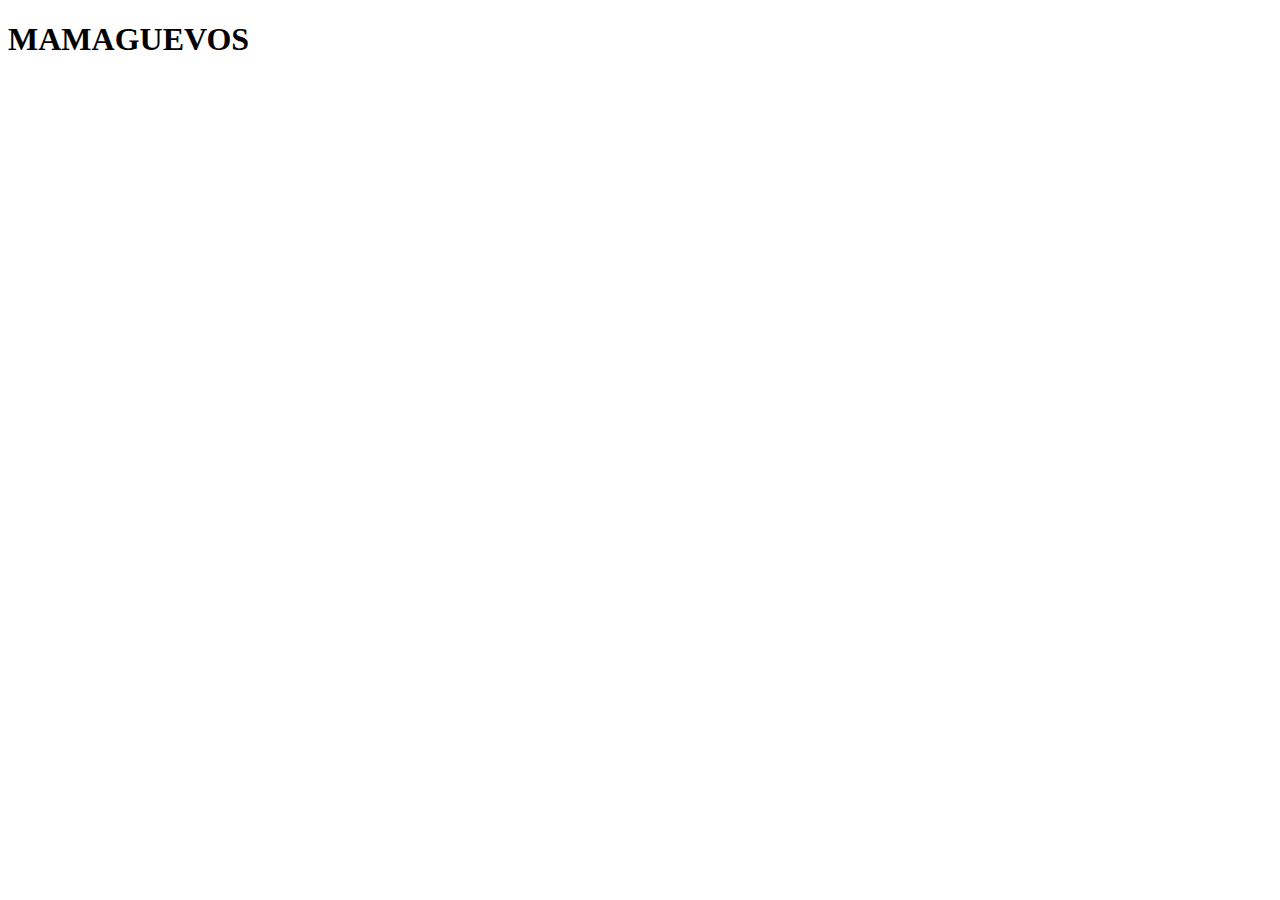
<file: index.html>
<!DOCTYPE html>
<html lang="en">
<head>
    <meta charset="UTF-8">
    <meta name="viewport" content="width=device-width, initial-scale=1.0">
    <title>Document</title>
</head>
<body>
    <h1>MAMAGUEVOS</h1>
</body>
</html>
</file>
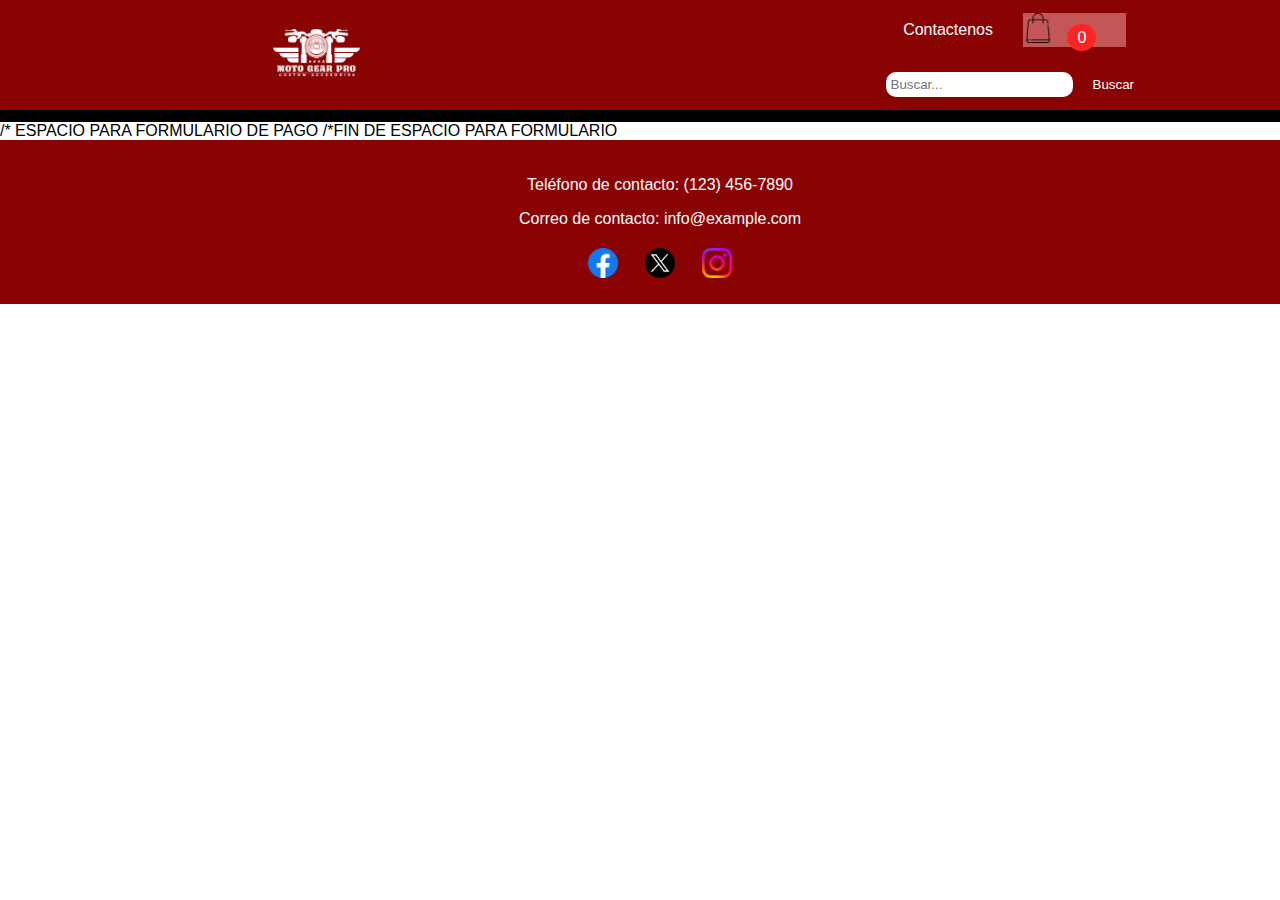
<file: ShopCart/PortalDePago.html>
<!DOCTYPE html>
<html lang="en">
<head>
    <meta charset="UTF-8">
    <meta name="viewport" content="width=device-width, initial-scale=1.0">
    <link rel="stylesheet" href="../Styles/shopcart.css">
    <script src="../Styles/shopcart.js"></script>
    <title>MotoGearPro</title>
</head>
<body>
    <div class="navbar">
        <div class="logo">
            <a href="index.html">
                <img src="../Media/LogoTienda3.1.png" alt="Logo">
            </a>
        </div>
        <div class="nav-items">
            <div class="top-nav">
            <div class="contacto">
                <a href="#">Contactenos</a>
            </div>
            <div class="shopcart">
                <a href="shopCart.html">
                    <img src="../Media/canasta de compra.png" alt="Carrito">
                    <span class="cart-counter">0</span>
                </a>
            </div>
        </div>
        <div class="bottom-nav">
            <div class="search-box">
                <input type="text" placeholder="Buscar...">
                <button type="submit">Buscar</button>
            </div>
        </div>
    </div>
</div>
<div class="second-navbar">
    <ul>
        <li><a href="Cascos.html">Cascos</a></li>
        <li><a href="Accesorios.html">Accesorios</a></li>
        <li><a href="Intercomunicadores.html">Intercomunicadores</a></li>
        <li><a href="Aceites.html">Aceites</a></li>
        <li><a href="llantas.html">Llantas</a></li>
        <li><a href="maletas.html">Maletas</a></li>
        <li><a href="soportes.html">Soportes</a></li>
        <li><a href="exploradoras.html">Exploradoras</a></li>
        <li><a href="botas.html">Botas</a></li>
        <li><a href="ofertas.html">Ofertas</a></li>
    </ul>
</div>
/* ESPACIO PARA FORMULARIO DE PAGO 













/*FIN DE ESPACIO PARA FORMULARIO


<footer class="footer">
    <div class="contact-info">
        <p>Teléfono de contacto: (123) 456-7890</p>
        <p>Correo de contacto: info@example.com</p>
    </div>
    <div class="social-media">
        <a href="#"><img src="../Media/facebook.png" alt="Facebook"></a>
        <a href="#"><img src="../Media/twitter.png" alt="Twitter"></a>
        <a href="#"><img src="../Media/instagram.png" alt="Instagram"></a>
    </div>
</footer>
</body>
</html>
</file>
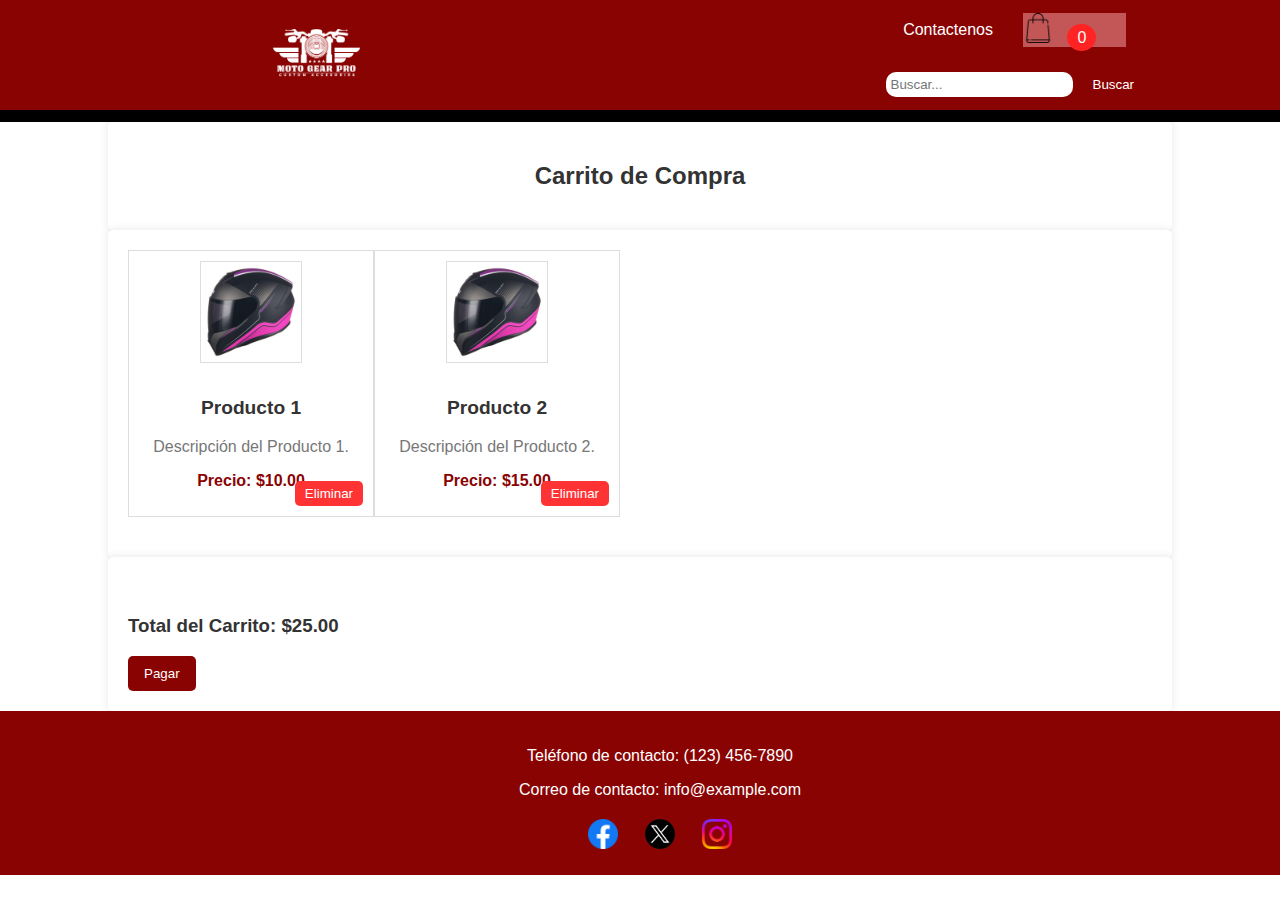
<file: ShopCart/shopCart.html>
<!DOCTYPE html>
<html lang="en">
<head>
    <meta charset="UTF-8">
    <meta name="viewport" content="width=device-width, initial-scale=1.0">
    <link rel="stylesheet" href="../Styles/shopcart.css">
    <script src="../Styles/shopcart.js"></script>
    <title>MotoGearPro</title>
</head>
<body>
    <div class="navbar">
        <div class="logo">
            <a href="index.html">
                <img src="../Media/LogoTienda3.1.png" alt="Logo">
            </a>
        </div>
        <div class="nav-items">
            <div class="top-nav">
            <div class="contacto">
                <a href="#">Contactenos</a>
            </div>
            <div class="shopcart">
                <a href="shopCart.html">
                    <img src="../Media/canasta de compra.png" alt="Carrito">
                    <span class="cart-counter">0</span>
                </a>
            </div>
        </div>
        <div class="bottom-nav">
            <div class="search-box">
                <input type="text" placeholder="Buscar...">
                <button type="submit">Buscar</button>
            </div>
        </div>
    </div>
</div>
<div class="second-navbar">
    <ul>
        <li><a href="Cascos.html">Cascos</a></li>
        <li><a href="Accesorios.html">Accesorios</a></li>
        <li><a href="Intercomunicadores.html">Intercomunicadores</a></li>
        <li><a href="Aceites.html">Aceites</a></li>
        <li><a href="llantas.html">Llantas</a></li>
        <li><a href="maletas.html">Maletas</a></li>
        <li><a href="soportes.html">Soportes</a></li>
        <li><a href="exploradoras.html">Exploradoras</a></li>
        <li><a href="botas.html">Botas</a></li>
        <li><a href="ofertas.html">Ofertas</a></li>
    </ul>
</div>
<div class="carritoCompra">
    <h2>Carrito de Compra</h2>
</div>
    <!-- Vista del carrito de compra -->
    <div class="cart">

        
        <!-- Repite estos elementos para cada artículo en el carrito -->
        <div class="cart-item">
            <img src="../Media/cascoprueba.jpg" alt="Producto 1">
            <div class="item-details">
                <h3>Producto 1</h3>
                <p>Descripción del Producto 1.</p>
            </div>
            <div class="item-price">
                <p>Precio: $10.00</p>
            </div>
            <div class="item-actions">
                <button class="remove-button">Eliminar</button>
            </div>
        </div>
        
        <div class="cart-item">
            <img src="../Media/cascoprueba.jpg" alt="Producto 2">
            <div class="item-details">
                <h3>Producto 2</h3>
                <p>Descripción del Producto 2.</p>
            </div>
            <div class="item-price">
                <p>Precio: $15.00</p>
            </div>
            <div class="item-actions">
                <button class="remove-button">Eliminar</button>
            </div>
        </div>
    </div>
<div class="cart">
    <div class="total">
        <h3>Total del Carrito: $25.00</h3>
        <a href="PortalDePago.html">
            <button class="Pagar" >Pagar</button>
        </a>
    </div>
</div>
<footer class="footer">
    <div class="contact-info">
        <p>Teléfono de contacto: (123) 456-7890</p>
        <p>Correo de contacto: info@example.com</p>
    </div>
    <div class="social-media">
        <a href="#"><img src="../Media/facebook.png" alt="Facebook"></a>
        <a href="#"><img src="../Media/twitter.png" alt="Twitter"></a>
        <a href="#"><img src="../Media/instagram.png" alt="Instagram"></a>
    </div>
</footer>
</body>
</html>
</file>
<file: Styles/shopcart.css>
/* Estilos generales */
body {
    margin: 0;
    padding: 0;
    font-family: Arial, sans-serif;
}

/* Barra de navegación */
.navbar {
    display: flex;
    align-items: center;
    justify-content: space-between;
    background-color: rgb(138, 3, 3);
    padding: 10px;
    position:fixed;
    top: 0;
    left: 0;
    right: 0;
    height: 10%;

}

.logo img {
    max-width:10%;
    height: auto;
    padding-left: 30%;
}

/* Contenedor de elementos de navegación */
.nav-items {
    display: flex;
    align-items:center;
    flex-direction: column;
    margin-left: auto;
    width: fit-content;
    padding-right:  10%;
    margin-top: 0%;
    padding-top: 0%;
     /* Hace que los elementos ocupen el espacio restante */
}

/* Contenedor superior de elementos de navegación */
.top-nav {
    display: flex;
    align-items: center;
    margin-bottom: 10%;
}

.top-nav a {
    text-decoration: none;
    color: #fff;
    margin-right: 20px;
    padding-right: 10px;
    width: fit-content;


}
.shopcart{
    background-color: rgba(250, 168, 168, 0.514);
    padding-top: 0%;
}
/* Contenedor del carrito de compras */
.cart {
    display: flex;
    align-items: center;
    margin-right: 20px;
}

.cart a {
    text-decoration: none;
    color: #fff;
    display: flex;
    align-items: center;
}

.top-nav img {
    max-width: 30px; /* Tamaño del carrito de compras */
    height: auto;
    margin-right: 5px;
}

.cart-counter {
    background-color: #ff2323;
    color: #fff;
    border-radius: 50%;
    padding: 5px 10px;
    margin-left: 5px;

}
/* Contenedor inferior de elementos de navegación */
.bottom-nav {
    display: flex;
    align-items: center;
}

/* Barra de búsqueda */
.search-box {
    display: flex;
    align-items: center;
}

.search-box input[type="text"] {
    padding: 5px;
    border: none;
    border-radius: 10px;
    margin-right: 10px;
}

.search-box button {
    background-color: #8a0303;
    color: #fff;
    border: none;
    border-radius: 5px;
    padding: 5px 10px;
    cursor: pointer;
    align-content: center;
    align-items: center;
}
.second-navbar {
    background-color: #000;
    color: #fff;
    padding: 10px;
    position: static;
    top: 0; /* Espacio para la barra principal */
    left: 0;
    right: 0;
    margin-top: 4.1%;


}

.second-navbar ul {
    list-style-type: none;
    padding: 0;
    display: flex;
    justify-content: space-around;
}

.second-navbar ul li {
    margin: 0;
    padding: 0;
}

.second-navbar ul li a {
    text-decoration: none;
    color: #fff;
}
/* Estilos para la vista del carrito de compra */
/* Estilos para la vista del carrito de compra */


.carritoCompra {
    max-width: 80%;
    margin: 0 auto;
    padding: 20px;
    background-color: #fff; /* Fondo blanco para el carrito */
    box-shadow: 0 0 10px rgba(0, 0, 0, 0.1); /* Sombra suave */
    border-radius: 5px; /* Bordes redondeados */
}
.carritoCompra h2 {
    text-align: center;
    color: #333; /* Color de texto para el título */
    margin-bottom: 20px; /* Espacio después del título */
}

.cart {
    max-width: 80%;
    margin: 0 auto;
    padding: 20px;
    background-color: #fff; /* Fondo blanco para el carrito */
    box-shadow: 0 0 10px rgba(0, 0, 0, 0.1); /* Sombra suave */
    border-radius: 5px; /* Bordes redondeados */
}

.cart h2 {
    text-align: center;
    color: #333; /* Color de texto para el título */
    margin-bottom: 20px; /* Espacio después del título */
}

/* Contenedor para organizar los productos en filas */
.cart-items-container {
    display: flex;
    flex-wrap: wrap; /* Permite que los elementos se ajusten automáticamente en filas */
    justify-content: space-between; /* Espacio entre los elementos */
}

/* Estilos para cada artículo en el carrito */
.cart-item {
    width: calc(25% - 10px); /* Ancho máximo de 4 elementos por fila con espacio entre ellos */
    margin: 0 0 20px; /* Espacio entre los elementos */
    box-sizing: border-box; /* Incluye el espacio del borde en el ancho */
    border: 1px solid #ddd; /* Bordes para los elementos */
    padding: 10px; /* Espacio interno */
    text-align: center; /* Alinea el texto en el centro */
    position: relative;
}
.remove-button {
    background-color: #ff3333; /* Color de fondo rojo para el botón */
    color: #fff; /* Color de texto blanco para el botón */
    border: none;
    padding: 5px 10px;
    border-radius: 5px;
    cursor: pointer;
    position: absolute; /* Posicionamiento absoluto para el botón */
    bottom: 10px; /* Alinea el botón en la parte inferior */
    right: 10px; /* Alinea el botón en la parte derecha */
}

/* Estilos para el botón "Eliminar" en hover (al pasar el mouse sobre él) */
.remove-button:hover {
    background-color: #ff0000; /* Cambia el color de fondo en hover */
}
.cart-item img {
    max-width: 100%;
    max-height: 100px;
    margin-bottom: 10px; /* Espacio entre la imagen y los detalles */
    border: 1px solid #ddd; /* Bordes para las imágenes */
}

.item-details h3 {
    font-size: 1.2em;
    color: #333; /* Color de texto para el título del producto */
}

.item-details p {
    color: #777; /* Color de texto para la descripción del producto */
}

.item-price p {
    font-weight: bold;
    color: #8a0303; /* Color de texto para el precio */
}

.total {
    text-align: right;
    margin-top: 20px;
}

.total h3 {
    font-weight: bold;
    color: #333; /* Color de texto para el total */
}

/*Footer styles*/
.footer {
    background-color: rgb(138, 3, 3);
    color: #fff;
    padding: 20px;
    text-align: center;
     /* Posicionamiento absoluto para anclar en la parte inferior */
    bottom: 0; /* Alinea el footer en la parte inferior */
    width: 100%; /* Ocupa todo el ancho de la ventana */
}

.contact-info {
    margin-bottom: 20px;
}

.social-media {
    font-size: 24px;
}

.social-media a {
    color: #fff;
    text-decoration: none;
    margin: 0 10px;
}
.social-media a img {
    width: 30px; /* Establece el ancho deseado */
    height: auto; /* Permite que la altura se ajuste automáticamente para mantener la proporción */
}
.Pagar{
    background-color:#8a0303;
    color: #fff;
    border: none;
    border-radius: 5px;
    padding: 10px 16px;
    cursor: pointer;
}


.product {
    border: 1px solid #ccc;
    padding: 10px;
    text-align: center;
    max-width: 25%;
    margin: 0 auto;
    max-height: 30%;
    min-height: 30%;

}

.product img {
    max-width: 90%;
    height: 60%;
}

.product-info {
    margin-top: 10px;
}
.product-catalog {
    padding: 20px;
    max-width: 80%;
    margin: 0 auto;
}

.product-row {
    display: flex;
    justify-content: space-between;
    flex-wrap: wrap;
    margin-bottom: 20px;
    height: max-content;
}

.product {
    flex-basis: calc(25% - 10px);
    box-sizing: border-box;
    background-color: #fff;
    padding: 10px;
    text-align: center;
    border: 1px solid #ddd;
    margin-bottom: 20px;
}
.add-to-cart {
    background-color:#8a0303;
    color: #fff;
    border: none;
    border-radius: 5px;
    padding: 5px 10px;
    cursor: pointer;
    margin-bottom: 20px;
}
</file>
